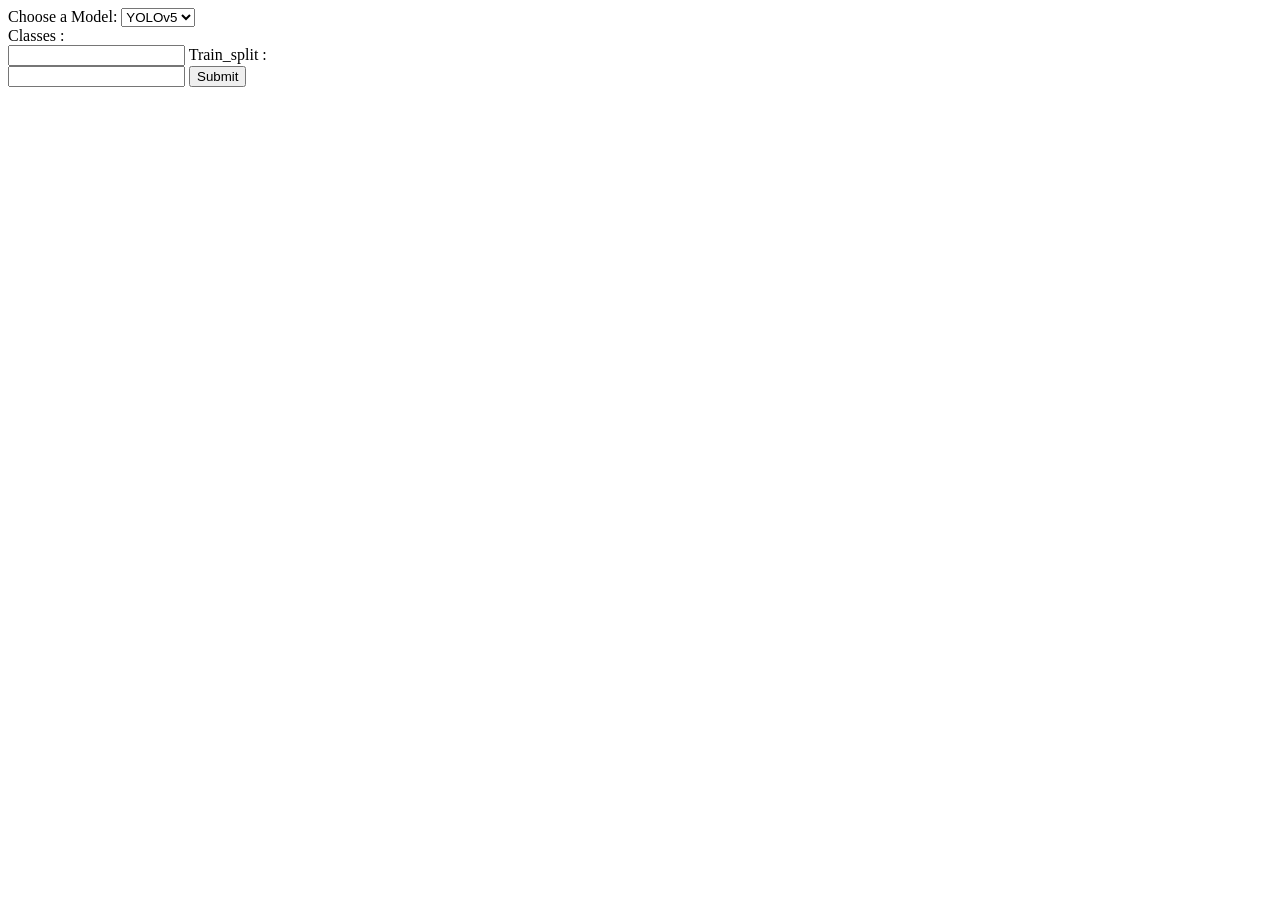
<file: YOLO trainer/templates/index.html>
<html>

<body>

<form action="/predict" method="Post">
    <label for="yolo">Choose a Model:</label>
    <select id="yolo" name="yolo">
      <option value="5">YOLOv5</option>
      <option value="7">YOLOv7</option>
    </select>
<br />
<label for="classes">Classes  :</label><br>
  <input type="text" id="classes" name="classes">

<label for="train">Train_split  :</label><br>
  <input type="text" id="train" name="train">
<input type="submit" />
</form>

</body>

</html>
</file>
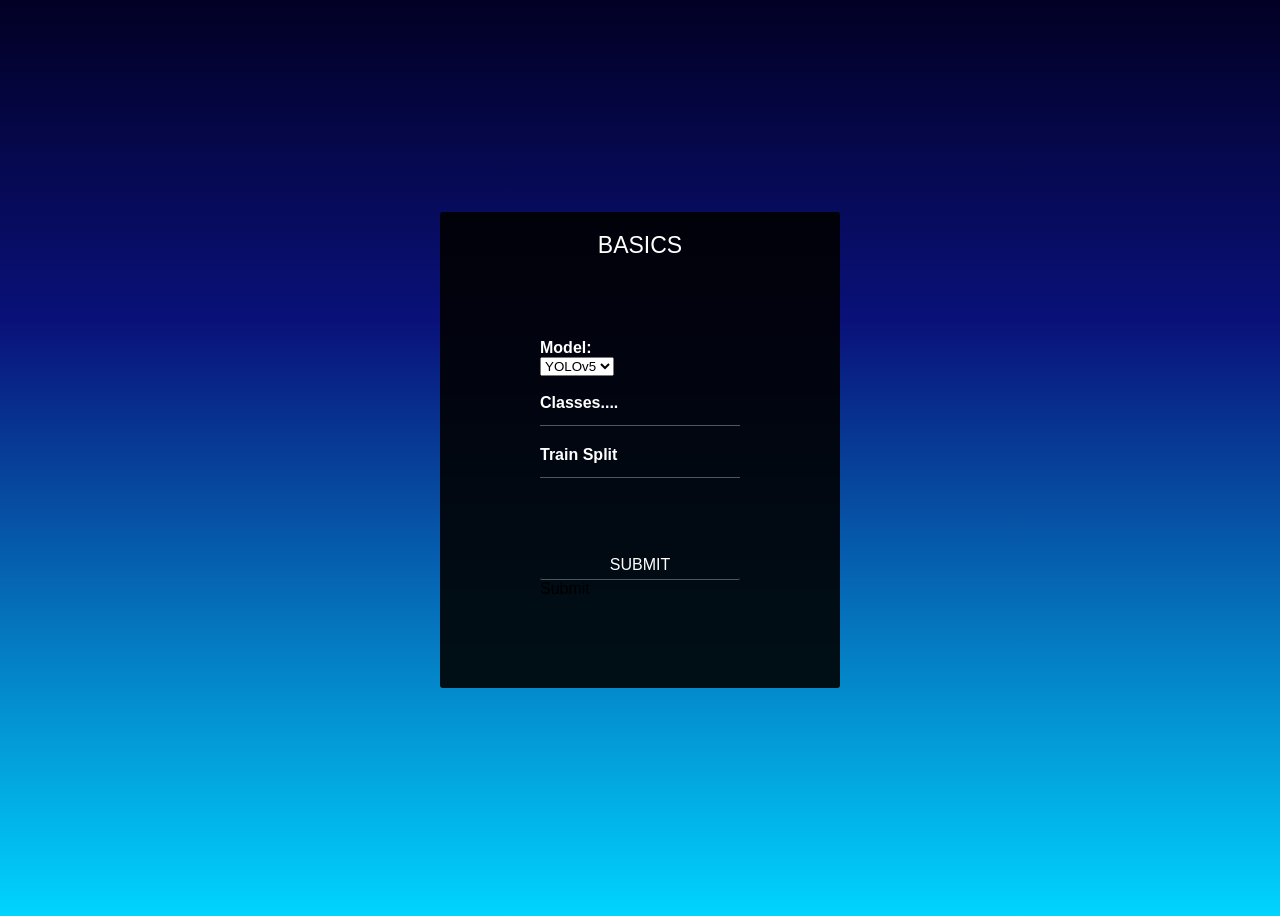
<file: YOLO trainer/templates/check.html>
<html>
<style>
    

body{
	background-image: linear-gradient(180deg, rgba(2,0,36,1) 0%, rgba(9,17,121,1) 35%, rgba(0,212,255,1) 100%);
	background-position: center;
    background-origin: content-box;
    background-repeat: no-repeat;
    background-size: cover;
	min-height:100vh;
	font-family: 'Noto Sans', sans-serif;
}
.text-center{
	color:#fff;	
	text-transform:uppercase;
    font-size: 23px;
    margin: -50px 0 80px 0;
    display: block;
    text-align: center;
}
.box{
	position:absolute;
	left:50%;
	top:50%;
	transform: translate(-50%,-50%);
    background-color: rgba(0, 0, 0, 0.89);
	border-radius:3px;
	padding:70px 100px;
}
.input-container{
	position:relative;
	margin-bottom:20px;
}
.input-container label{
	position:absolute;
	top:0px;
	left:0px;
	font-size:16px;
	color:#fff;	
    pointer-event:none;
	transition: all 0.5s ease-in-out;
}
.input-container input{ 
  border:0;
  border-bottom:1px solid #555;  
  background:transparent;
  width:100%;
  padding:8px 0 5px 0;
  font-size:16px;
  color:#fff;
}
.input-container input:focus{ 
 border:none;	
 outline:none;
 border-bottom:1px solid #e74c3c;	
}
.btn{
	color:#fff;
	background-color:#e74c3c;
	outline: none;
    border: 0;
    color: #fff;
	padding:10px 20px;
	text-transform:uppercase;
	margin-top:50px;
	border-radius:2px;
	cursor:pointer;
	position:relative;
}
/*.btn:after{
	content:"";
	position:absolute;
	background:rgba(0,0,0,0.50);
	top:0;
	right:0;
	width:100%;
	height:100%;
}*/
label {
  color: #ffffff;
  font-weight: bold;
  display: block;
}
.input-container input:focus ~ label,
.input-container input:valid ~ label{
	top:-12px;
	font-size:12px;
	
}
</style>
<body>
  <div class="box">
    <form action="/predict" method="Post">
      <span class="text-center">Basics</span>
      
    <label for="yolo">Model: </label>
    <select id="yolo" name="yolo">
      <option value="5">YOLOv5</option>
      <option value="7">YOLOv7</option>
    </select>
    <br>
    <br>

    <div class="input-container">		
      <input type="text" required="",id="classes" name="classes"/>
      <label>Classes....</label>
    </div>

    <div class="input-container">
      <input type="text" required="",id="train" name="train"/>
      <label>Train Split</label>		
    </div>
    <div class="input-container">
    <input type="submit" class="btn",>Submit</button>
    </div>
  </form>	
  </div>
</file>
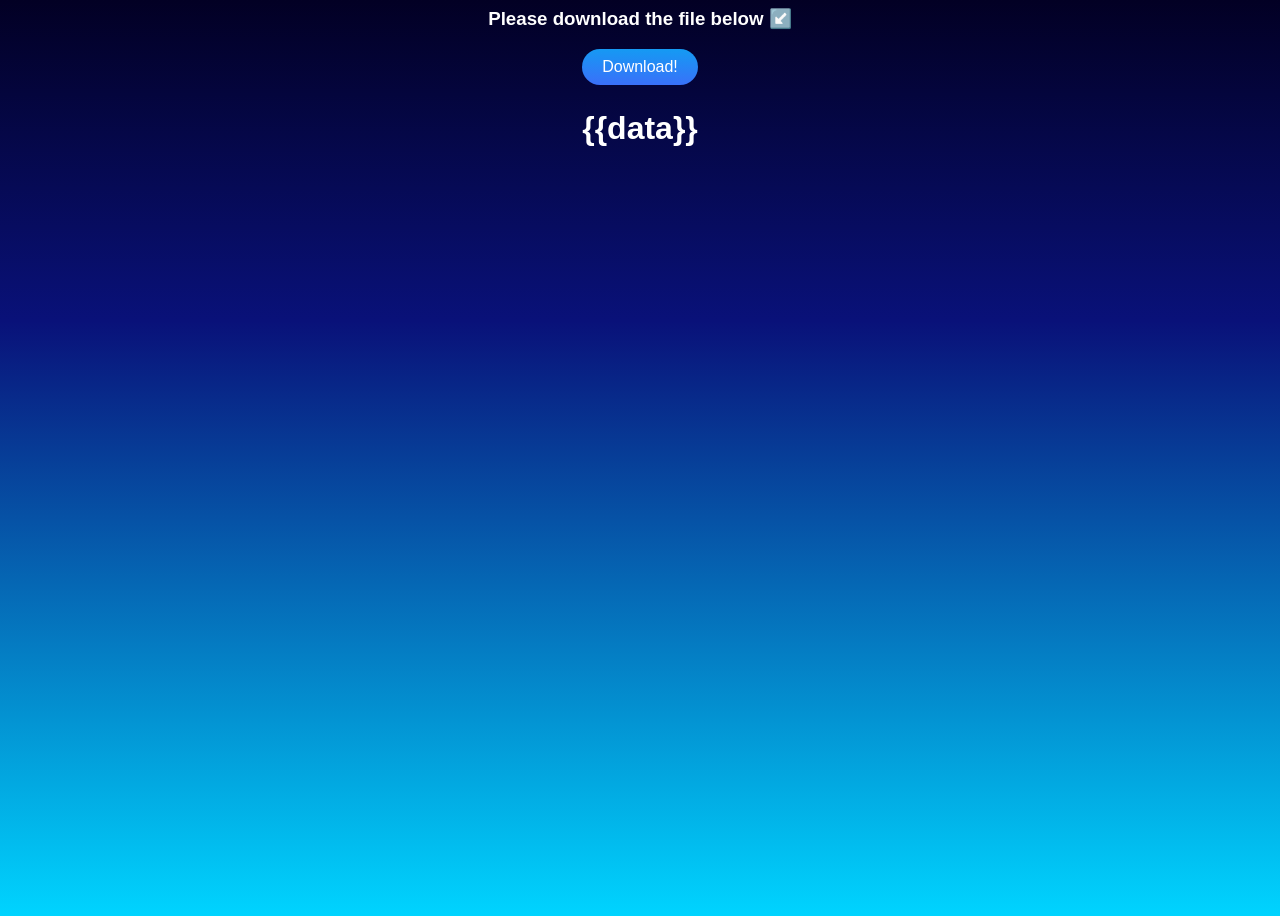
<file: YOLO trainer/templates/check3.html>
<html><head><title>Download Page</title></head></html>
<style>
    

    body{
        background-image: linear-gradient(180deg, rgba(2,0,36,1) 0%, rgba(9,17,121,1) 35%, rgba(0,212,255,1) 100%);
        background-position: center;
        background-origin: content-box;
        background-repeat: no-repeat;
        background-size: cover;
        min-height:100vh;
        font-family: 'Noto Sans', sans-serif;
    }
    .text-center{
        color:#fff;	
        text-transform:uppercase;
        font-size: 23px;
        margin: -50px 0 80px 0;
        display: block;
        text-align: center;
    }
    .box{
        position:absolute;
        left:50%;
        top:50%;
        transform: translate(-50%,-50%);
        background-color: rgba(0, 0, 0, 0.89);
        border-radius:3px;
        padding:70px 100px;
    }
    .input-container{
        position:relative;
        margin-bottom:25px;
    }
    .input-container label{
        position:absolute;
        top:0px;
        left:0px;
        font-size:16px;
        color:#fff;	
        pointer-event:none;
        transition: all 0.5s ease-in-out;
    }
    .input-container input{ 
      border:0;
      border-bottom:1px solid #555;  
      background:transparent;
      width:100%;
      padding:8px 0 5px 0;
      font-size:16px;
      color:#fff;
    }
    .input-container input:focus{ 
     border:none;	
     outline:none;
     border-bottom:1px solid #e74c3c;	
    }
    .btn{
        color:#fff;
        background-color:#e74c3c;
        outline: none;
        border: 0;
        color: #fff;
        padding:10px 20px;
        text-transform:uppercase;
        margin-top:50px;
        border-radius:2px;
        cursor:pointer;
        position:relative;
    }
    /*.btn:after{
        content:"";
        position:absolute;
        background:rgba(0,0,0,0.50);
        top:0;
        right:0;
        width:100%;
        height:100%;
    }*/
    label {
      color: #ffffff;
      font-weight: bold;
      display: block;
    }
    .input-container input:focus ~ label,
    .input-container input:valid ~ label{
        top:-12px;
        font-size:12px;
        
    }

.button-21 {
  align-items: center;
  appearance: none;
  background-color: #3EB2FD;
  background-image: linear-gradient(1deg, #4F58FD, #149BF3 99%);
  background-size: calc(100% + 20px) calc(100% + 20px);
  border-radius: 100px;
  border-width: 0;
  box-shadow: none;
  box-sizing: border-box;
  color: #FFFFFF;
  cursor: pointer;
  display: inline-flex;
  font-family: CircularStd,sans-serif;
  font-size: 1rem;
  height: auto;
  justify-content: center;
  line-height: 1.5;
  padding: 6px 20px;
  position: relative;
  text-align: center;
  text-decoration: none;
  transition: background-color .2s,background-position .2s;
  user-select: none;
  -webkit-user-select: none;
  touch-action: manipulation;
  vertical-align: top;
  white-space: nowrap;
}

.button-21:active,
.button-21:focus {
  outline: none;
}

.button-21:hover {
  background-position: -20px -20px;
}

.button-21:focus:not(:active) {
  box-shadow: rgba(40, 170, 255, 0.25) 0 0 0 .125em;
}

.container {
  background: hsla(var(--page-background), 1);
}

.container {
  padding: 3em;
  position: relative;
  z-index: 1;
}
</style>




<body>
    <h3 style="color :#fff;text-align: Center;">Please download the file below ↙️</h3>
   <div class="input-container" align="center">
		<a href="/return-files/" target="blank"><button class='button-21'>Download!</button></a>
   </div>

   <h1 style="color :#fff;text-align: Center;">{{data}}</h1>
</body>
</file>
